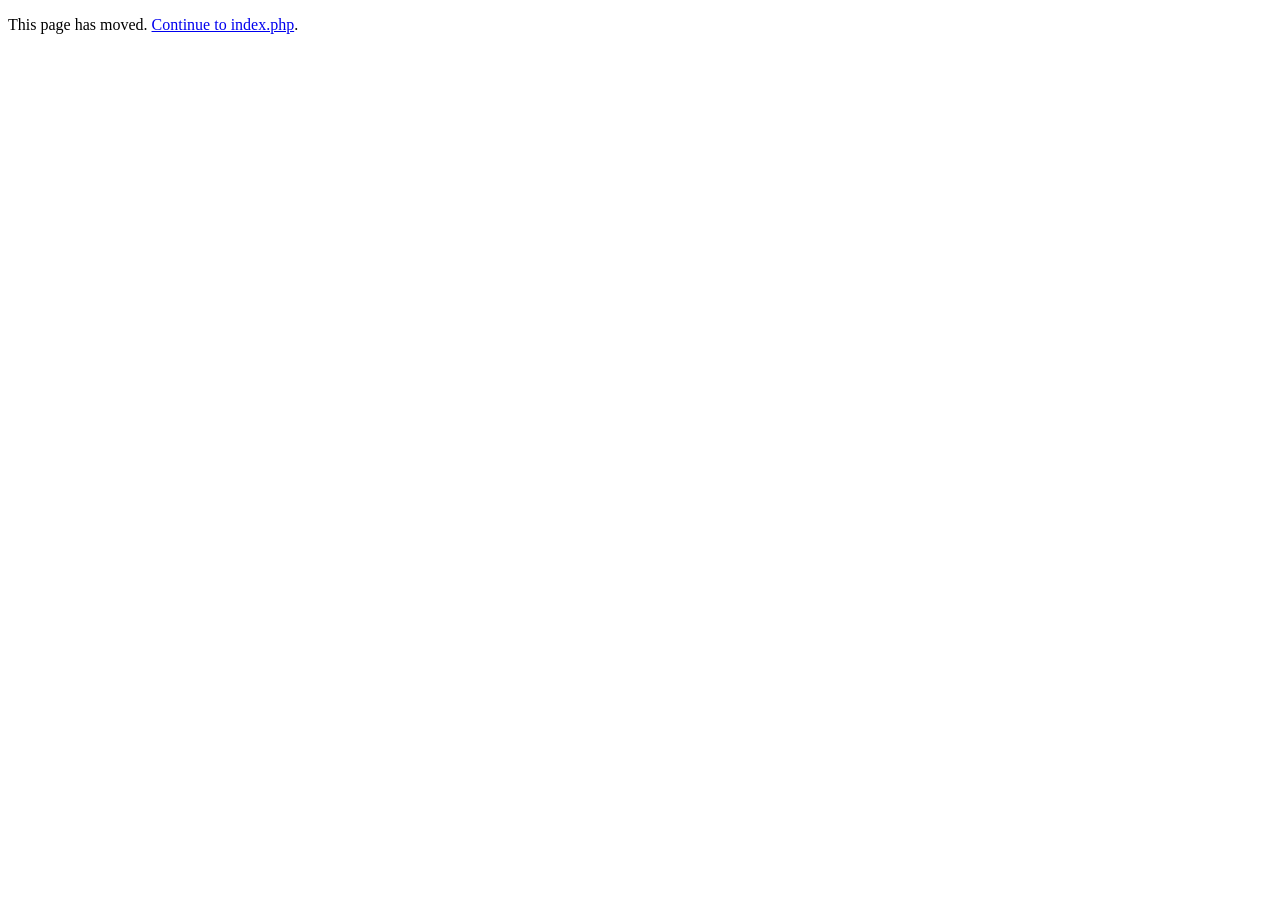
<file: index.html>
<!doctype html><html lang="en"><head><meta charset="utf-8"><meta http-equiv="refresh" content="0;url=index.php"><meta name="robots" content="noindex"><title>Redirecting…</title><link rel="canonical" href="index.php"></head><body><p>This page has moved. <a href="index.php">Continue to index.php</a>.</p></body></html>
</file>
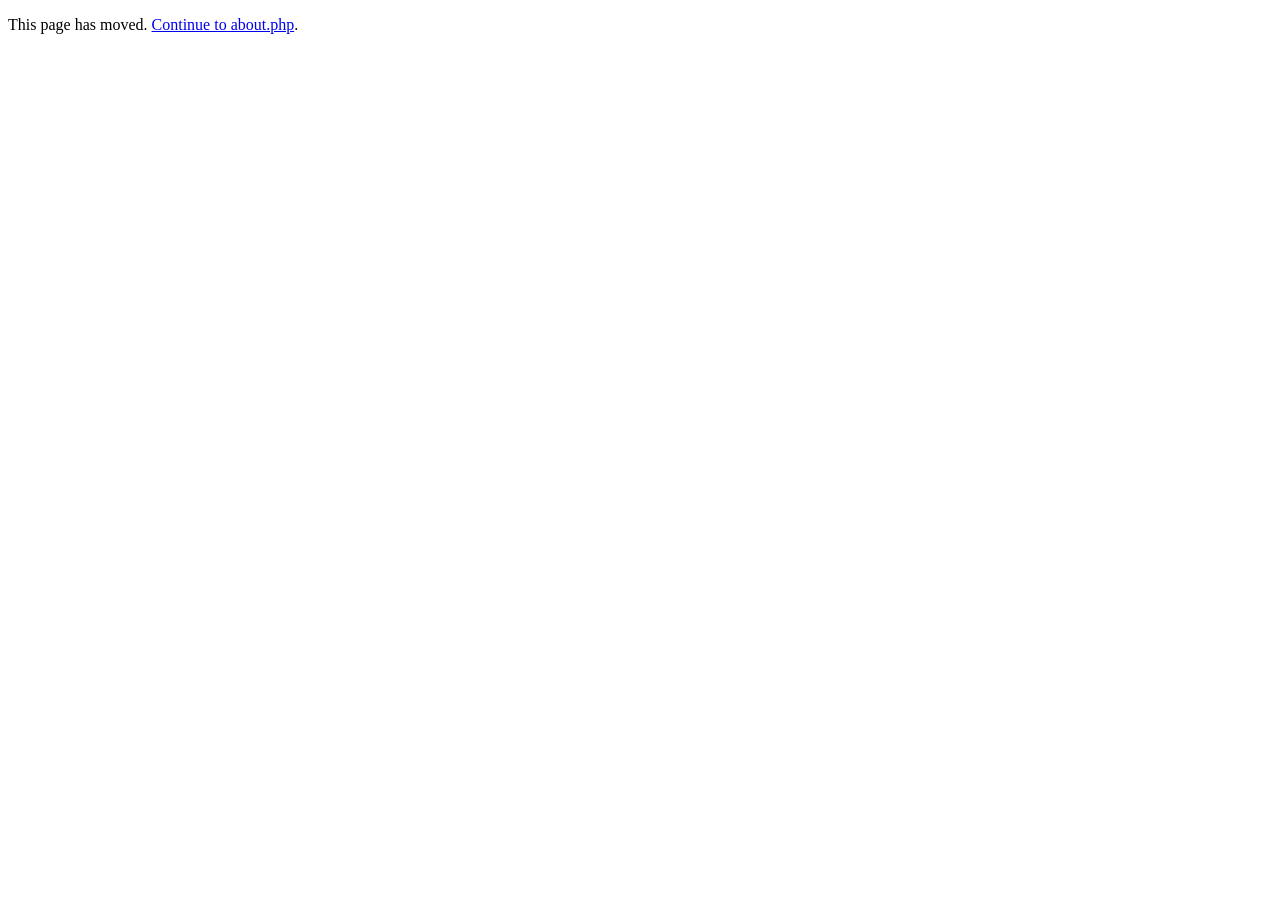
<file: about.html>
<!doctype html><html lang="en"><head><meta charset="utf-8"><meta http-equiv="refresh" content="0;url=about.php"><meta name="robots" content="noindex"><title>Redirecting…</title><link rel="canonical" href="about.php"></head><body><p>This page has moved. <a href="about.php">Continue to about.php</a>.</p></body></html>
</file>
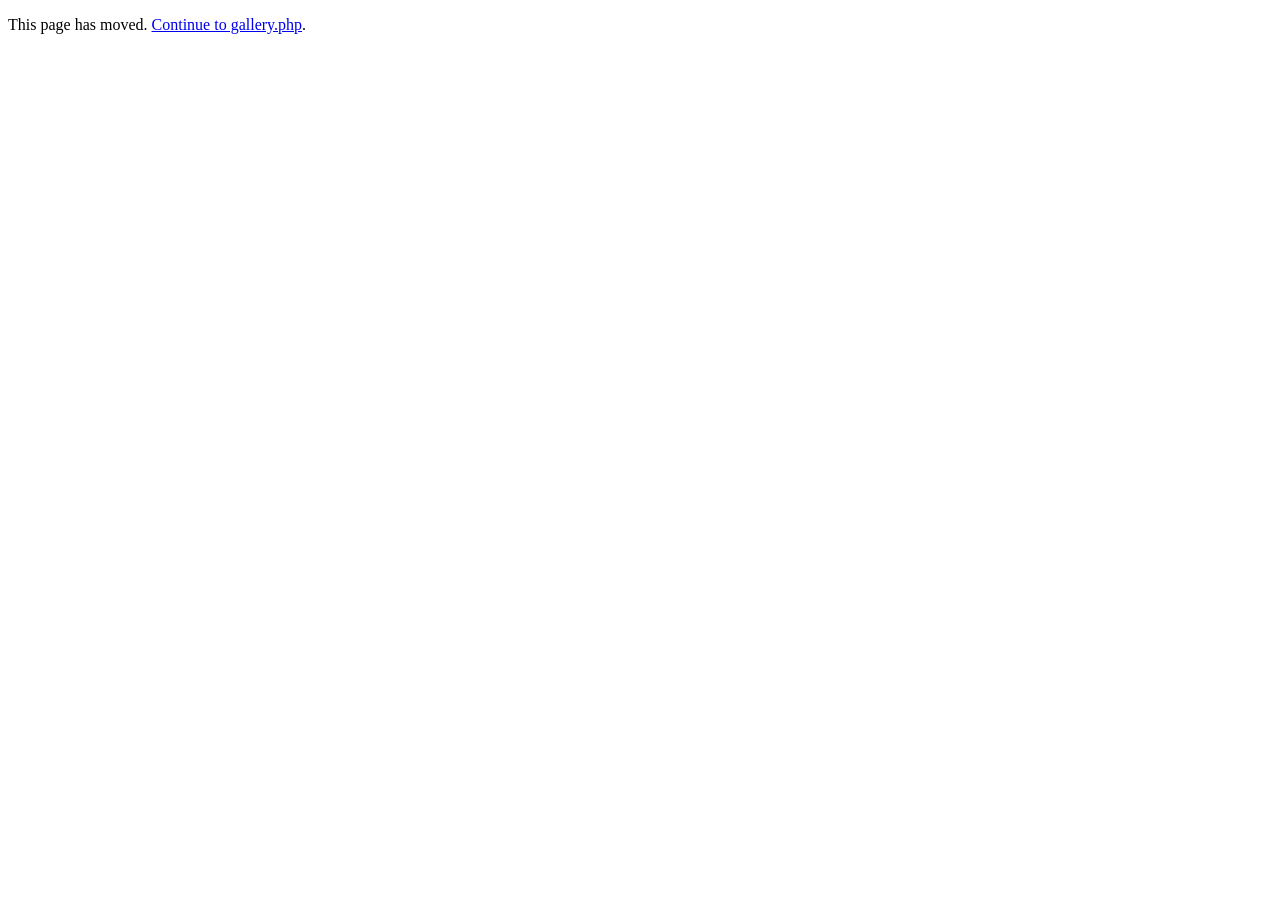
<file: gallery.html>
<!doctype html><html lang="en"><head><meta charset="utf-8"><meta http-equiv="refresh" content="0;url=gallery.php"><meta name="robots" content="noindex"><title>Redirecting…</title><link rel="canonical" href="gallery.php"></head><body><p>This page has moved. <a href="gallery.php">Continue to gallery.php</a>.</p></body></html>
</file>
